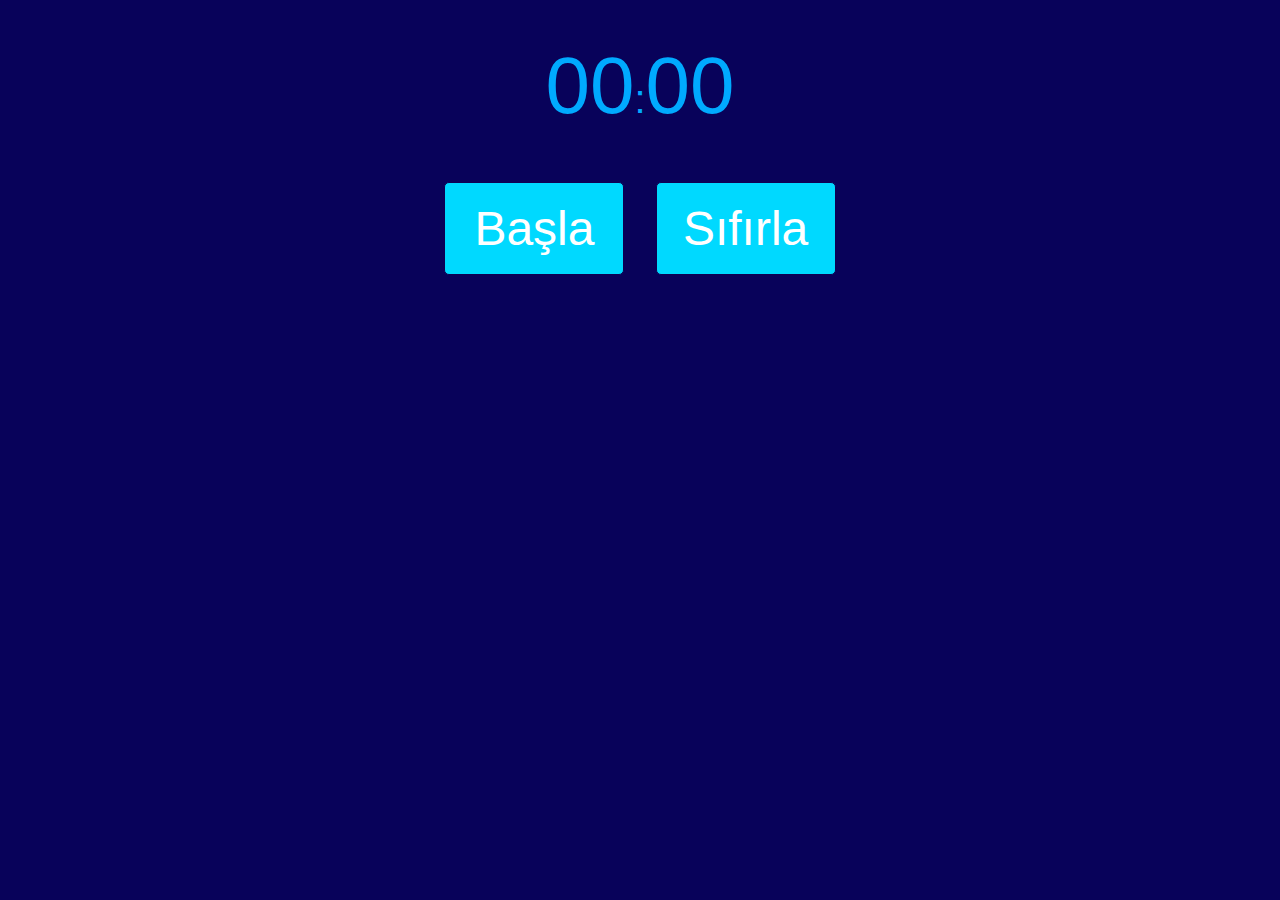
<file: index.html>
<!DOCTYPE html>
<html lang="en">

<head>
    <meta charset="UTF-8">
    <meta http-equiv="X-UA-Compatible" content="IE=edge">
    <meta name="viewport" content="width=device-width, initial-scale=1.0">
    <title>Kronometre</title>
    <link rel="stylesheet" href="kronometre.css">
</head>

<body>
    <div class="wrapper">
        <p><span id="saniye">00</span>:<span id="salise">00</span></p>
        <button id="durdurma">Başla</button>
        <button id="sifirlama">Sıfırla</button>
    </div>
    <script src="kronometre.js"></script>
</body>

</html>
</file>
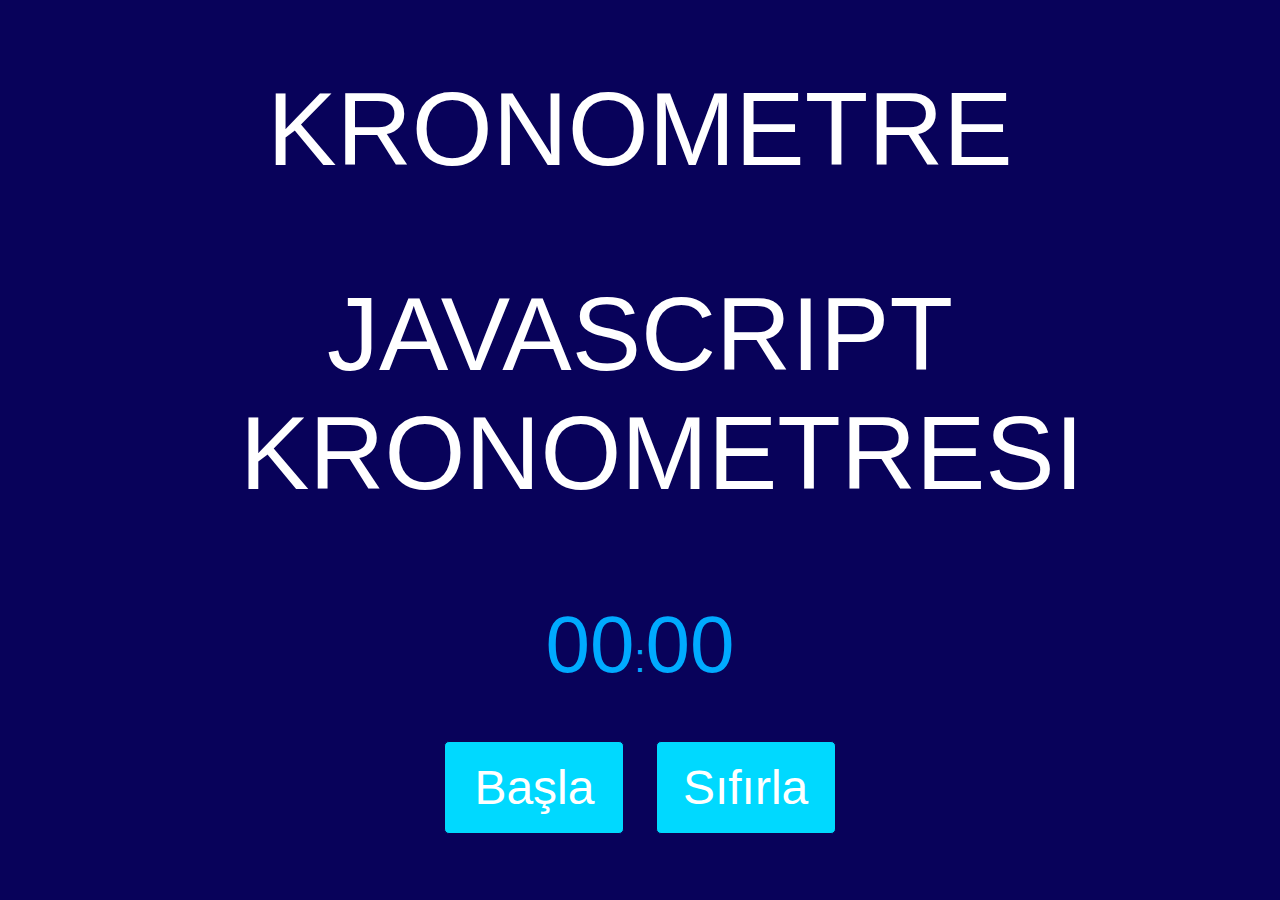
<file: kronometre.html>
<!DOCTYPE html>
<html lang="en">

<head>
    <meta charset="UTF-8">
    <meta http-equiv="X-UA-Compatible" content="IE=edge">
    <meta name="viewport" content="width=device-width, initial-scale=1.0">
    <title>Document</title>
    <link rel="stylesheet" href="kronometre.css">
</head>

<body>
    <div class="wrapper">
        <h1>Kronometre</h1>
        <h2>Javascript Kronometresi</h2>
        <p><span id="saniye">00</span>:<span id="salise">00</span></p>
        <button id="durdurma">Başla</button>
        <button id="sifirlama">Sıfırla</button>
    </div>
    <script src="kronometre.js"></script>
</body>

</html>
</file>
<file: kronometre.css>
body {
    background-color: #08025a;
    font-family: "HelveticaNeue-Light", "Helvetica Neue Light", "Helvetica Neue", Helvetica, Arial, "Lucida Grande", sans-serif;
    height: 100%;
}

.wrapper {
    width: 800px;
    margin: 30px auto;
    color: rgb(0, 170, 255);
    text-align: center;
    font-size: 2.5em;
}

h1,
h2,
h3 {
    font-family: 'Roboto', sans-serif;
    font-weight: 1;
    font-size: 2.6em;
    text-transform: uppercase;
    color:  rgb(255, 255, 255);
}

#saniye,
#salise {
    font-size: 2em;
}

button {
    -moz-border-radius: 5px;
    -webkit-border-radius: 5px;
    border-radius: 5px;
    -khtml-border-radius: 5px;
    background: #00d9ff;
    color: rgb(255, 255, 255);
    border: solid 1px rgb(15, 0, 82);
    text-decoration: none;
    cursor: pointer;
    font-size: 1.2em;
    padding: 18px 10px;
    width: 180px;
    margin: 10px;
    outline: none;
}

button:hover {
    -webkit-transition: all 0.5s ease-in-out;
    -moz-transition: all 0.5s ease-in-out;
    transition: all 0.5s ease-in-out;
    background: rgb(0, 119, 255);
    border: solid 1px rgb(38, 0, 255);
    color: #0044ff;
}
</file>
